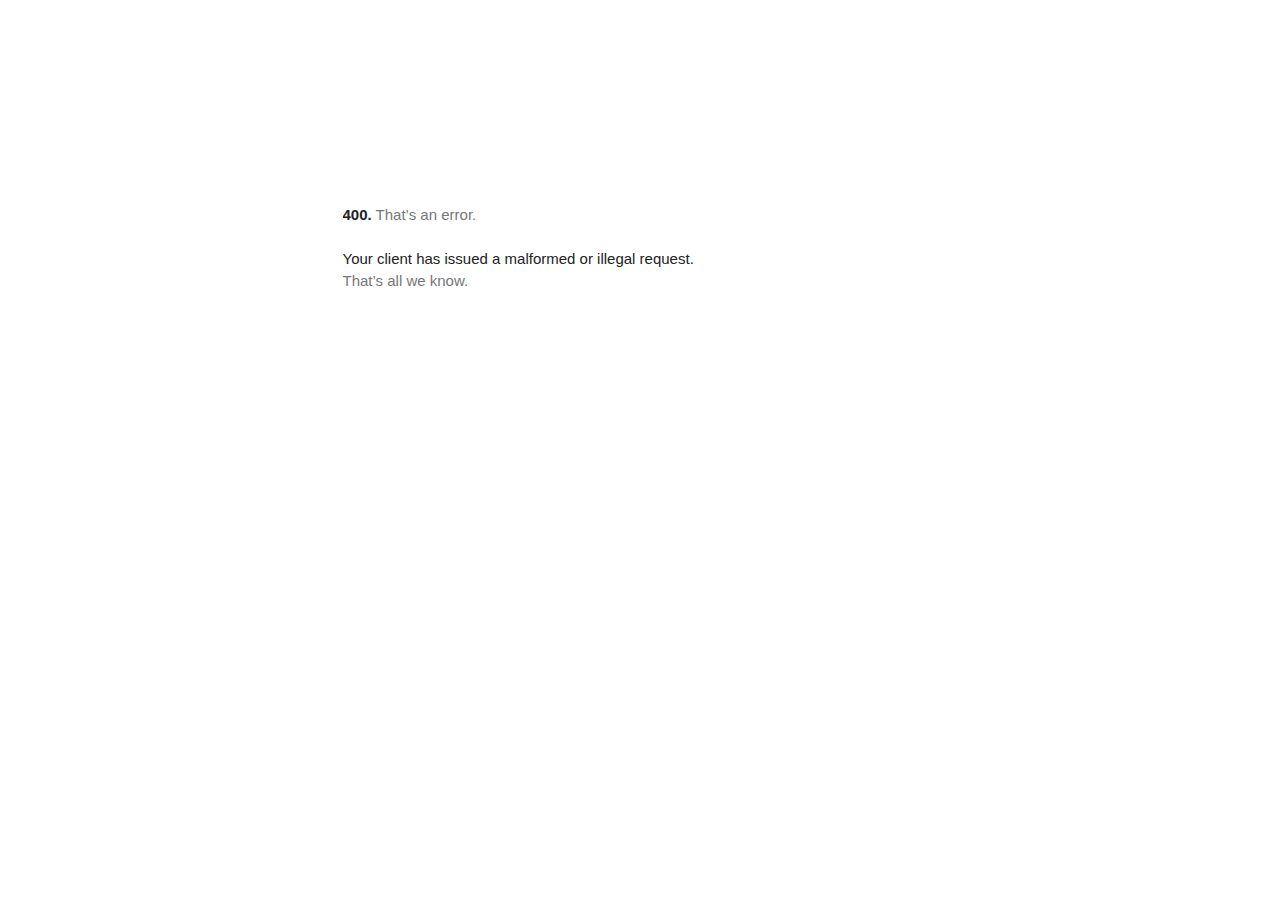
<file: www.googletagmanager.com/gtm5445.html>
<!DOCTYPE html>
<html lang=en>
  <meta charset=utf-8>
  <meta name=viewport content="initial-scale=1, minimum-scale=1, width=device-width">
  <title>Error 400 (Bad Request)!!1</title>
  <style>
    *{margin:0;padding:0}html,code{font:15px/22px arial,sans-serif}html{background:#fff;color:#222;padding:15px}body{margin:7% auto 0;max-width:390px;min-height:180px;padding:30px 0 15px}* > body{background:url(//www.google.com/images/errors/robot.png) 100% 5px no-repeat;padding-right:205px}p{margin:11px 0 22px;overflow:hidden}ins{color:#777;text-decoration:none}a img{border:0}@media screen and (max-width:772px){body{background:none;margin-top:0;max-width:none;padding-right:0}}#logo{background:url(//www.google.com/images/branding/googlelogo/1x/googlelogo_color_150x54dp.png) no-repeat;margin-left:-5px}@media only screen and (min-resolution:192dpi){#logo{background:url(//www.google.com/images/branding/googlelogo/2x/googlelogo_color_150x54dp.png) no-repeat 0% 0%/100% 100%;-moz-border-image:url(//www.google.com/images/branding/googlelogo/2x/googlelogo_color_150x54dp.png) 0}}@media only screen and (-webkit-min-device-pixel-ratio:2){#logo{background:url(//www.google.com/images/branding/googlelogo/2x/googlelogo_color_150x54dp.png) no-repeat;-webkit-background-size:100% 100%}}#logo{display:inline-block;height:54px;width:150px}
  </style>
  <a href=//www.google.com/><span id=logo aria-label=Google></span></a>
  <p><b>400.</b> <ins>That’s an error.</ins>
  <p>Your client has issued a malformed or illegal request.  <ins>That’s all we know.</ins>
</file>
